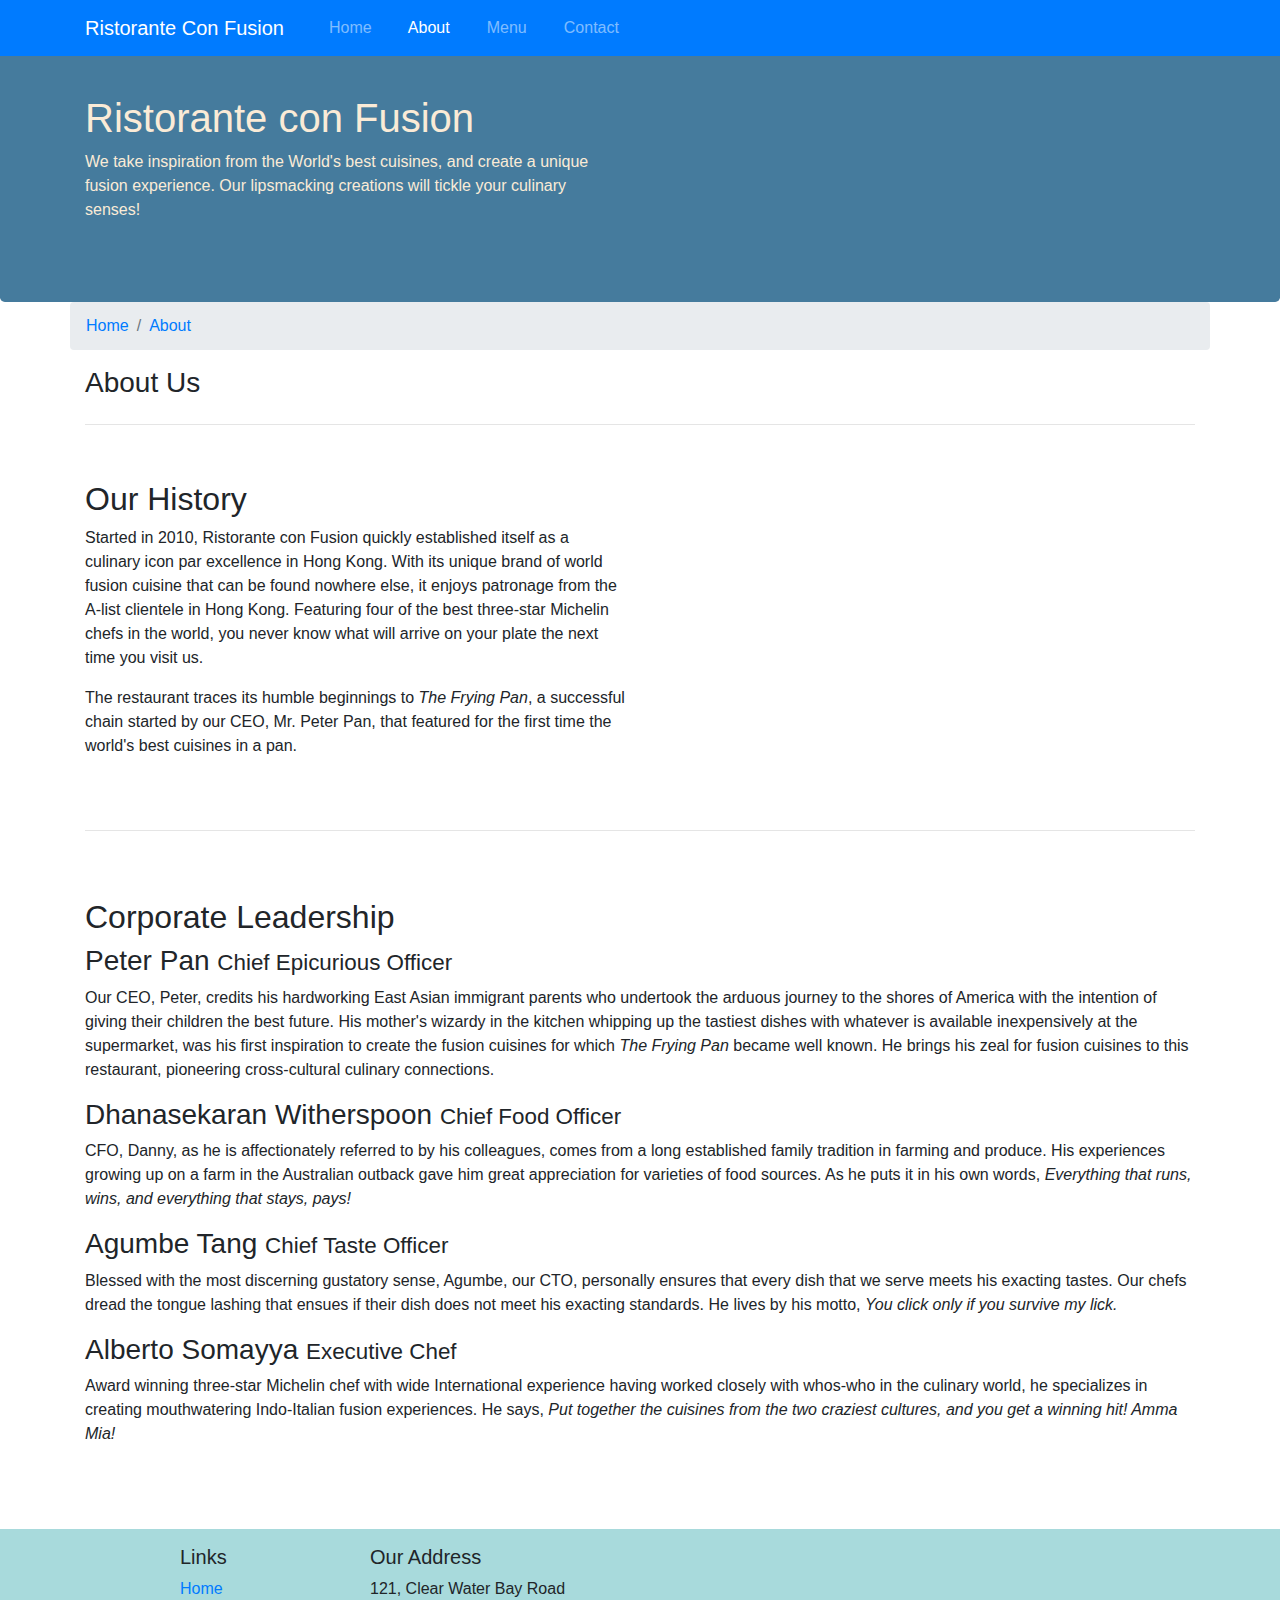
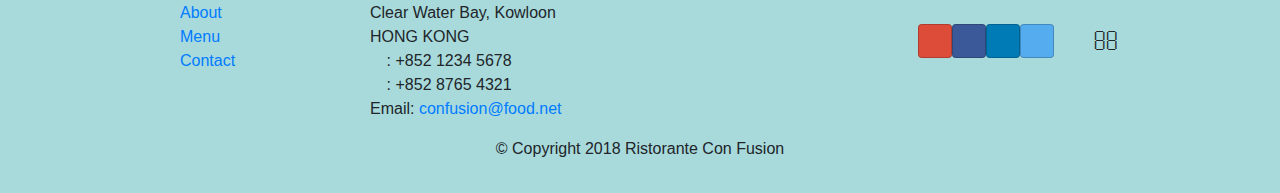
<file: aboutus.html>
<!DOCTYPE html><html lang="en"><head><meta charset="utf-8"><meta name="viewport" content="width=device-width,initial-scale=1,shrink-to-fit=no"><meta http-equiv="x-ua-compatible" content="ie=edge"><link rel="stylesheet" href="css/main.css"><title>Ristorante Con Fusion: About Us</title></head><body><nav class="navbar navbar-dark navbar-expand-sm bg-primary fixed-top"><div class="container"><button class="navbar-toggler" type="button" data-toggle="collapse" data-target="#Navbar"><span class="navbar-toggler-icon"></span></button> <a class="navbar-brand" href="index.html">Ristorante Con Fusion</a><div class="collapse navbar-collapse" id="Navbar"><ul class="navbar-nav mr-auto"><li class="nav-item"><a class="nav-link" href="index.html"><span class="fa fa-home fa-lg"></span> Home</a></li><li class="nav-item active"><a class="nav-link" href="aboutus.html"><span class="fa fa-info fa-lg"></span> About</a></li><li class="nav-item"><a class="nav-link" href="#"><span class="fa fa-list fa-lg"></span> Menu</a></li><li class="nav-item"><a class="nav-link" href="contactus.html"><span class="fa fa-address-card fa-lg"></span> Contact</a></li></ul></div></div></nav><header class="jumbotron"><div class="container"><div class="row row-header"><div class="col-12 col-sm-6"><h1>Ristorante con Fusion</h1><p>We take inspiration from the World's best cuisines, and create a unique fusion experience. Our lipsmacking creations will tickle your culinary senses!</p></div><div class="col-12 col-sm"></div></div></div></header><div class="container"><div class="row justify-content-center"><ol class="col-12 breadcrumb"><li class="breadcrumb-item"><a class="breadcrumb-link" href="index.html">Home</a></li><li class="breadcrumb-item active"><a class="breadcrumb-link" href="#">About</a></li></ol><div class="col-12"><h3>About Us</h3></div></div><hr><div class="row row-history"><div class="col-12 col-sm-6 col-lg-6"><h2>Our History</h2><p>Started in 2010, Ristorante con Fusion quickly established itself as a culinary icon par excellence in Hong Kong. With its unique brand of world fusion cuisine that can be found nowhere else, it enjoys patronage from the A-list clientele in Hong Kong. Featuring four of the best three-star Michelin chefs in the world, you never know what will arrive on your plate the next time you visit us.</p><p>The restaurant traces its humble beginnings to <em>The Frying Pan</em>, a successful chain started by our CEO, Mr. Peter Pan, that featured for the first time the world's best cuisines in a pan.</p></div><div class="col-12 clo-sm col-lg"></div></div><hr><div class="row row-content"><div class="col-12 col-sm-12"><h2>Corporate Leadership</h2><h3>Peter Pan <small>Chief Epicurious Officer</small></h3><p class="d-none d-sm-block">Our CEO, Peter, credits his hardworking East Asian immigrant parents who undertook the arduous journey to the shores of America with the intention of giving their children the best future. His mother's wizardy in the kitchen whipping up the tastiest dishes with whatever is available inexpensively at the supermarket, was his first inspiration to create the fusion cuisines for which <em>The Frying Pan</em> became well known. He brings his zeal for fusion cuisines to this restaurant, pioneering cross-cultural culinary connections.</p><h3>Dhanasekaran Witherspoon <small>Chief Food Officer</small></h3><p class="d-none d-sm-block">CFO, Danny, as he is affectionately referred to by his colleagues, comes from a long established family tradition in farming and produce. His experiences growing up on a farm in the Australian outback gave him great appreciation for varieties of food sources. As he puts it in his own words, <em>Everything that runs, wins, and everything that stays, pays!</em></p><h3>Agumbe Tang <small>Chief Taste Officer</small></h3><p class="d-none d-sm-block">Blessed with the most discerning gustatory sense, Agumbe, our CTO, personally ensures that every dish that we serve meets his exacting tastes. Our chefs dread the tongue lashing that ensues if their dish does not meet his exacting standards. He lives by his motto, <em>You click only if you survive my lick.</em></p><h3>Alberto Somayya <small>Executive Chef</small></h3><p class="d-none d-sm-block">Award winning three-star Michelin chef with wide International experience having worked closely with whos-who in the culinary world, he specializes in creating mouthwatering Indo-Italian fusion experiences. He says, <em>Put together the cuisines from the two craziest cultures, and you get a winning hit! Amma Mia!</em></p></div></div></div><footer class="footer"><div class="container"><div class="row"><div class="col-4 offset-1 col-sm-2"><h5>Links</h5><ul class="list-unstyled"><li><a href="index.html">Home</a></li><li><a href="aboutus.html">About</a></li><li><a href="#">Menu</a></li><li><a href="contactus.html">Contact</a></li></ul></div><div class="col-7 col-sm-5"><h5>Our Address</h5><address>121, Clear Water Bay Road<br>Clear Water Bay, Kowloon<br>HONG KONG<br><i class="fa fa-phone fa-lg"></i>: +852 1234 5678<br><i class="fa fa-fax fa-lg"></i>: +852 8765 4321<br>Email: <a href="mailto:confusion@food.net">confusion@food.net</a></address></div><div class="col-12 col-sm-4 align-self-center"><div class="text-center"><a class="btn btn-social-icon btn-google" href="http://google.com/+"><i class="fa fa-google-plus fa-lg"></i> </a><a class="btn btn-social-icon btn-facebook" href="http://www.facebook.com/profile.php?id="><i class="fa fa-facebook fa-lg"></i> </a><a class="btn btn-social-icon btn-linkedin" href="http://www.linkedin.com/in/"><i class="fa fa-linkedin fa-lg"></i> </a><a class="btn btn-social-icon btn-twitter" href="http://twitter.com/"><i class="fa fa-twitter fa-lg"></i> </a><a class="btn btn-social-icon btn-youtube" href="http://youtube.com/"><i class="fa fa-youtube fa-lg"></i> </a><a class="btn btn-social-icon" href="mailto:"><i class="fa fa-envelope-o fa-lg"></i></a></div></div></div><div class="row justify-content-center"><div class="col-auto"><p>© Copyright 2018 Ristorante Con Fusion</p></div></div></div></footer><script src="js/main.js"></script></body></html>
</file>
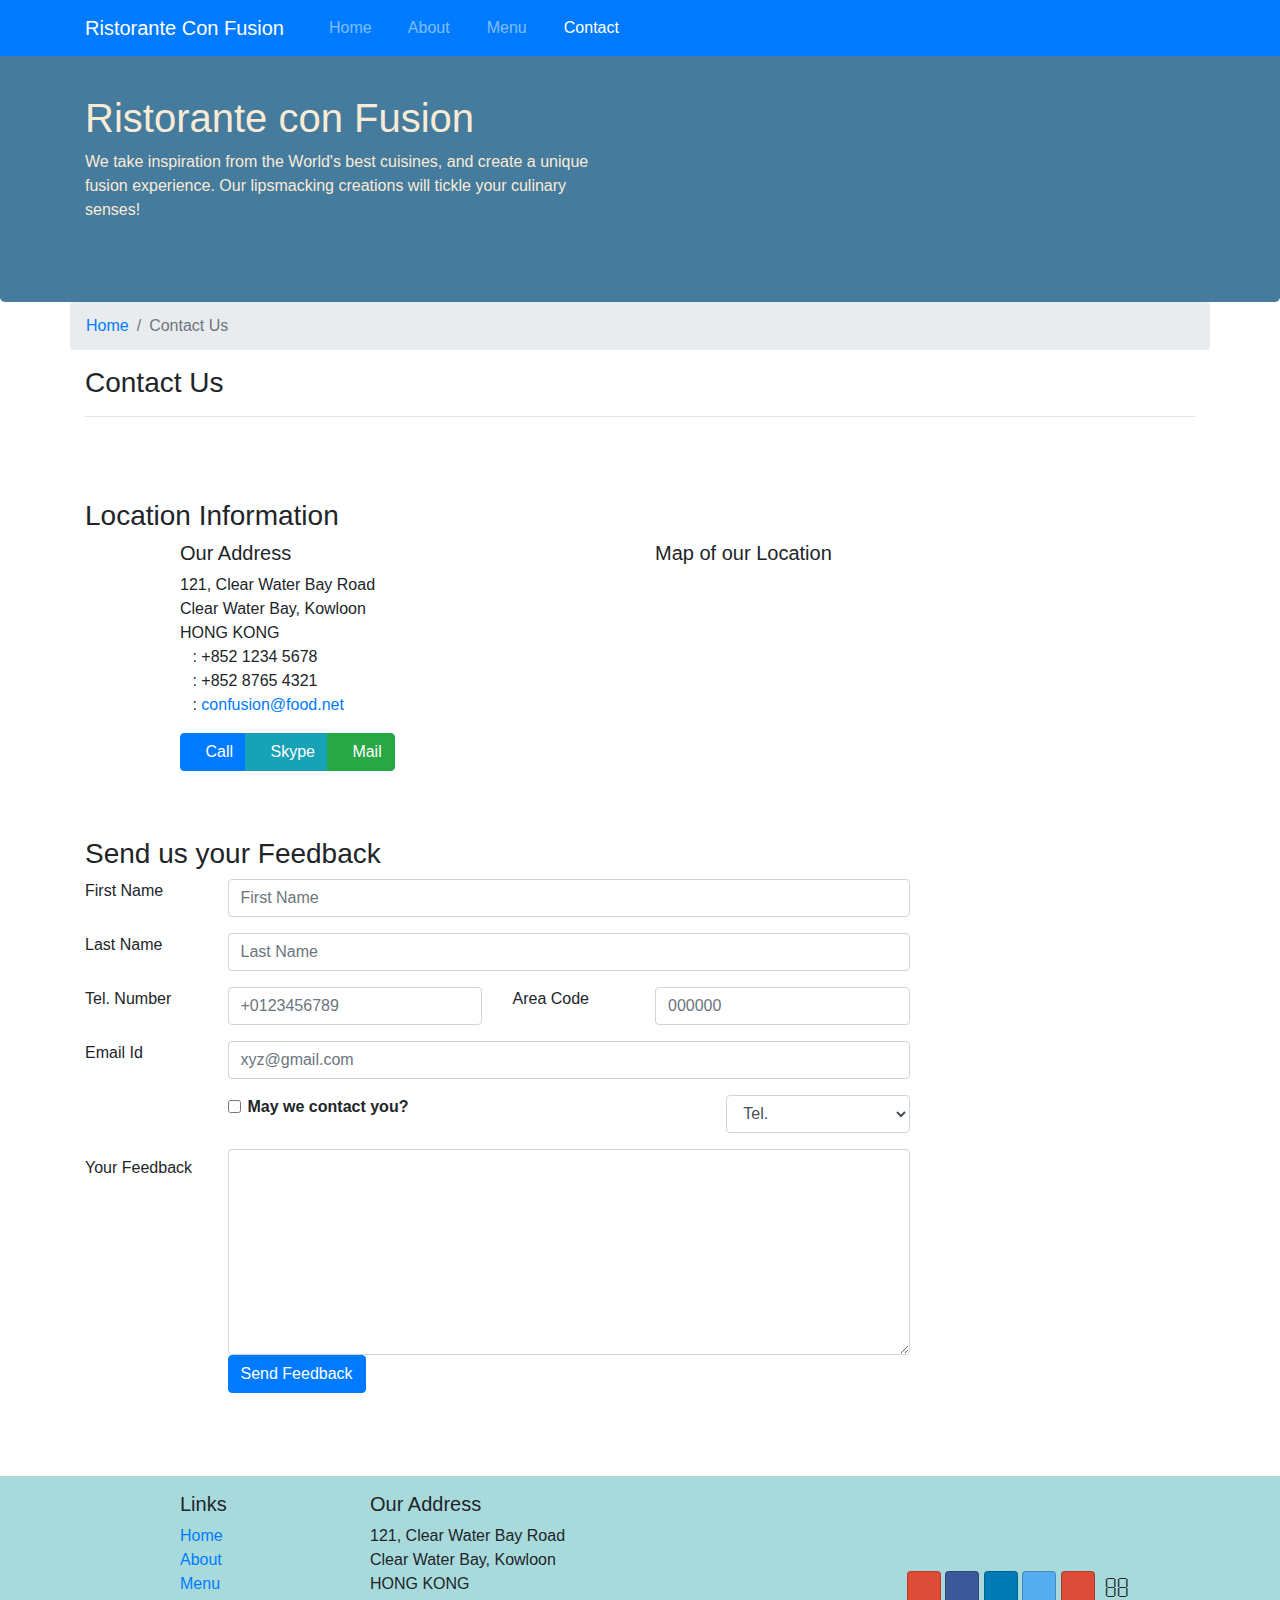
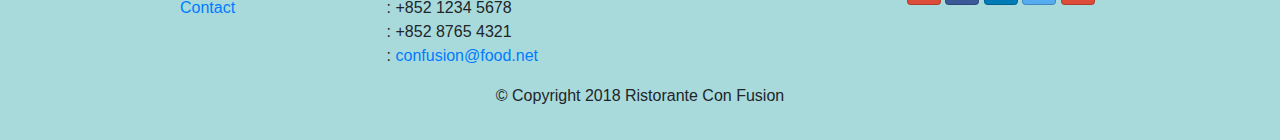
<file: contactus.html>
<!DOCTYPE html><html lang="en"><head><title>Ristorante Con Fusion: About Us</title><meta charset="utf-8"><meta name="viewport" content="width=device-width,initial-scale=1,shrink-to-fit=no"><meta http-equiv="x-ua-compatible" content="ie=edge"><link rel="stylesheet" href="css/main.css"></head><body><nav class="navbar navbar-dark navbar-expand-sm bg-primary fixed-top"><div class="container"><button class="navbar-toggler" type="button" data-toggle="collapse" data-target="#Navbar"><span class="navbar-toggler-icon"></span></button> <a class="navbar-brand" href="index.html">Ristorante Con Fusion</a><div class="collapse navbar-collapse" id="Navbar"><ul class="navbar-nav mr-auto"><li class="nav-item"><a class="nav-link" href="./index.html"><span class="fa fa-home fa-lg"></span> Home</a></li><li class="nav-item"><a class="nav-link" href="./aboutus.html"><span class="fa fa-info fa-lg"></span> About</a></li><li class="nav-item"><a class="nav-link" href="#"><span class="fa fa-list fa-lg"></span> Menu</a></li><li class="nav-item active"><a class="nav-link" href="contactus.html"><span class="fa fa-address-card fa-lg"></span> Contact</a></li></ul></div></div></nav><header class="jumbotron"><div class="container"><div class="row row-header"><div class="col-12 col-sm-6"><h1>Ristorante con Fusion</h1><p>We take inspiration from the World's best cuisines, and create a unique fusion experience. Our lipsmacking creations will tickle your culinary senses!</p></div><div class="col-12 col-sm"></div></div></div></header><div class="container"><div class="row"><ol class="col-12 breadcrumb"><li class="breadcrumb-item"><a href="./index.html">Home</a></li><li class="breadcrumb-item active">Contact Us</li></ol><div class="col-12"><h3>Contact Us</h3><hr></div></div><div class="row row-content"><div class="col-12"><h3>Location Information</h3></div><div class="col-12 col-sm-4 offset-sm-1"><h5>Our Address</h5><address style="font-size:100%">121, Clear Water Bay Road<br>Clear Water Bay, Kowloon<br>HONG KONG<br><i class="fa fa-phone"></i>: +852 1234 5678<br><i class="fa fa-fax"></i>: +852 8765 4321<br><i class="fa fa-envelope"></i>: <a href="mailto:confusion@food.net">confusion@food.net</a></address></div><div class="col-12 col-sm-6 offset-sm-1"><h5>Map of our Location</h5></div><div class="col-12 col-sm-11 offset-sm-1"><div class="btn-group" role="group"><a role="button" class="btn btn-primary" href="tel:+9125678567"><li class="fa fa-phone"></li>Call </a><a role="button" class="btn btn-info" href="#"><li class="fa fa-phone"></li>Skype </a><a role="button" class="btn btn-success" href="mailto:confusion@food.net"><li class="fa fa-envelope"></li>Mail</a></div></div></div><div class="row row-content"><div class="col-12"><h3>Send us your Feedback</h3></div><div class="col-12 col-md-9"><form><div class="form-group row"><label for="firstname" class="col-md-2">First Name</label><div class="col-md-10"><input type="text" class="form-control" id="firstname" name="firstname" placeholder="First Name"></div></div><div class="form-group row"><label for="lastname" class="col-md-2">Last Name</label><div class="col-md-10"><input type="text" class="form-control" id="lastname" name="lastname" placeholder="Last Name"></div></div><div class="form-group row"><label for="telnum" class="col-md-2">Tel. Number</label><div class="col-md-4"><input type="text" class="form-control" id="telnum" name="telnum" placeholder="+0123456789"></div><label for="areacode" class="col-md-2">Area Code</label><div class="col-md-4"><input type="text" class="form-control" id="areacode" name="areacode" placeholder="000000"></div></div><div class="form-group row"><label for="email" class="col-md-2">Email Id</label><div class="col-md-10"><input type="text" class="form-control" id="email" name="email" placeholder="xyz@gmail.com"></div></div><div class="form-group row"><div class="col-md-6 offset-md-2"><div class="form-check"><input type="checkbox" class="form-check-input" name="approve" id="approve"> <label class="form-check-label" for="approve"><strong>May we contact you?</strong></label></div></div><div class="col-md-3 offset-md-1"><select class="form-control"><option>Tel.</option><option>Email</option></select></div></div><div class="feed-back row"><label for="feedback" class="col-md-2 col-form-label">Your Feedback</label><div class="col-md-10"><textarea class="form-control" id="feedback" name="feedback" rows="8"></textarea></div></div><div class="form-group row"><div class="offset-md-2 col-md-10"><button type="submit" class="btn btn-primary">Send Feedback</button></div></div></form></div><div class="col-12 col-md"></div></div></div><footer class="footer"><div class="container"><div class="row"><div class="col-4 offset-1 col-sm-2"><h5>Links</h5><ul class="list-unstyled"><li><a href="index.html">Home</a></li><li><a href="aboutus.html">About</a></li><li><a href="#">Menu</a></li><li><a href="contactus.html">Contact</a></li></ul></div><div class="col-7 col-sm-5"><h5>Our Address</h5><address>121, Clear Water Bay Road<br>Clear Water Bay, Kowloon<br>HONG KONG<br><i class="fa fa-phone fa-lg"></i>: +852 1234 5678<br><i class="fa fa-fax fa-lg"></i>: +852 8765 4321<br><i class="fa fa-envelope fa-lg"></i>: <a href="mailto:confusion@food.net">confusion@food.net</a></address></div><div class="col-12 col-sm-4 align-self-center"><div class="text-center"><a class="btn btn-social-icon btn-google" href="http://google.com/+"><i class="fa fa-google-plus"></i></a> <a class="btn btn-social-icon btn-facebook" href="http://www.facebook.com/profile.php?id="><i class="fa fa-facebook"></i></a> <a class="btn btn-social-icon btn-linkedin" href="http://www.linkedin.com/in/"><i class="fa fa-linkedin"></i></a> <a class="btn btn-social-icon btn-twitter" href="http://twitter.com/"><i class="fa fa-twitter"></i></a> <a class="btn btn-social-icon btn-google" href="http://youtube.com/"><i class="fa fa-youtube"></i></a> <a class="btn btn-social-icon" href="mailto:"><i class="fa fa-envelope-o"></i></a></div></div></div><div class="row justify-content-center"><div class="col-auto"><p>© Copyright 2018 Ristorante Con Fusion</p></div></div></div></footer><script src="js/main.js"></script></body></html>
</file>
